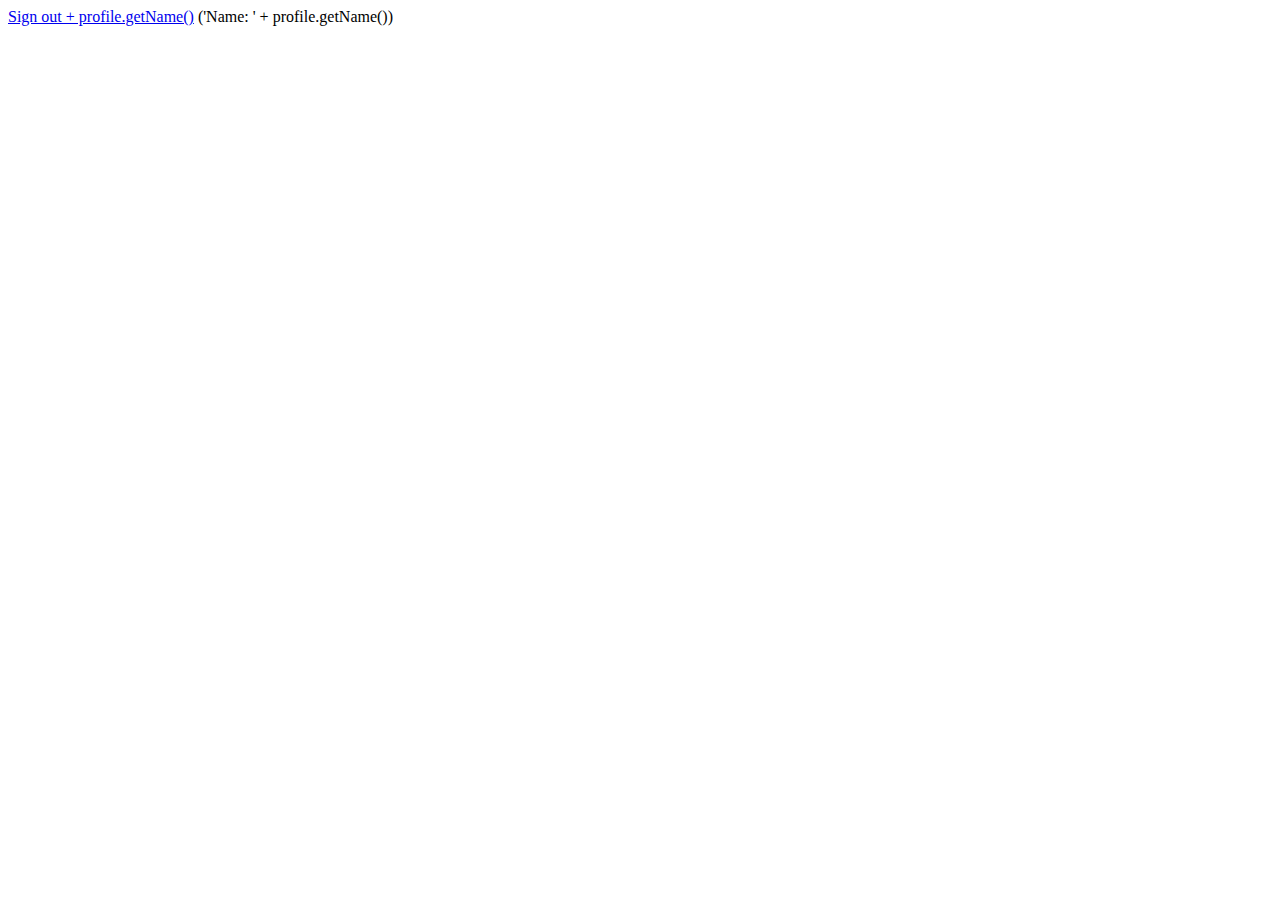
<file: google-sign-in.html>
<!DOCTYPE html>
<html>
<head>
<script src="https://apis.google.com/js/platform.js" async defer></script>
<title>Google Sign-In</title>
</head>
<body>

<meta name="google-signin-client_id" content="744965120214-jft40dd5o7bcjlf965kb7khhdsu6mac6.apps.googleusercontent.com">
<div class="g-signin2" data-onsuccess="onSignIn"></div>

<a href="#" onclick="signOut();">Sign out + profile.getName()</a>
<script>
  function signOut() {
    var auth2 = gapi.auth2.getAuthInstance();
    auth2.signOut().then(function () {
      console.log('User signed out.');
    });
  }
</script>

('Name: ' + profile.getName())

</body>
</html>
</file>
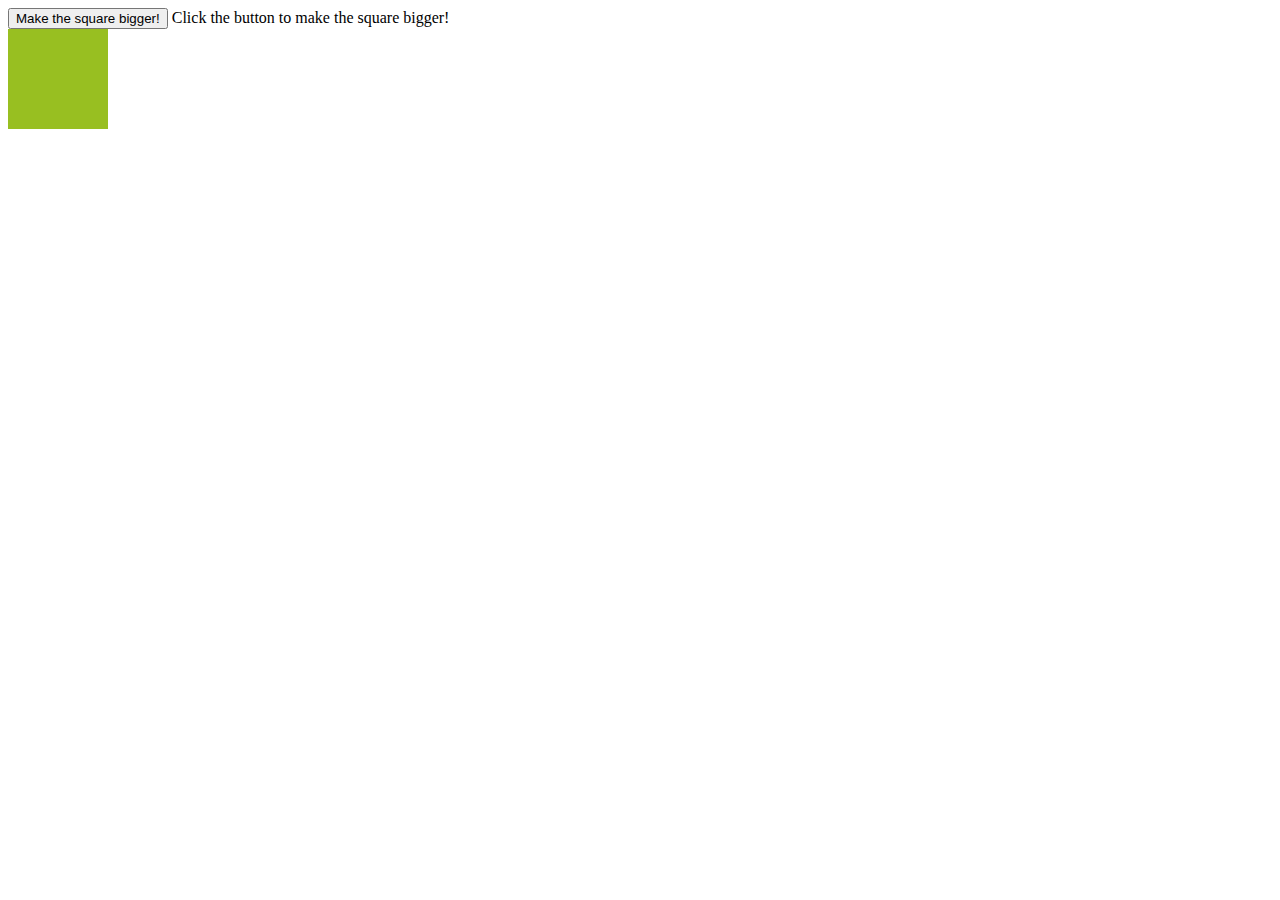
<file: jquery.html>
<!DOCTYPE html>
<html>
<head>
<script src="https://ajax.googleapis.com/ajax/libs/jquery/1.12.0/jquery.min.js"></script>
<script> 
$(document).ready(function(){
    $("button").click(function(){
        $("div").animate({
            left: '0px',
            height: '+=50px',
            width: '+=50px'
        });
    });
});
</script> 
</head>
<body>

<button>Make the square bigger!</button>

Click the button to make the square bigger!

<div style="background:#98bf21;height:100px;width:100px;position:absolute;"></div>

</body>
</html>
</file>
